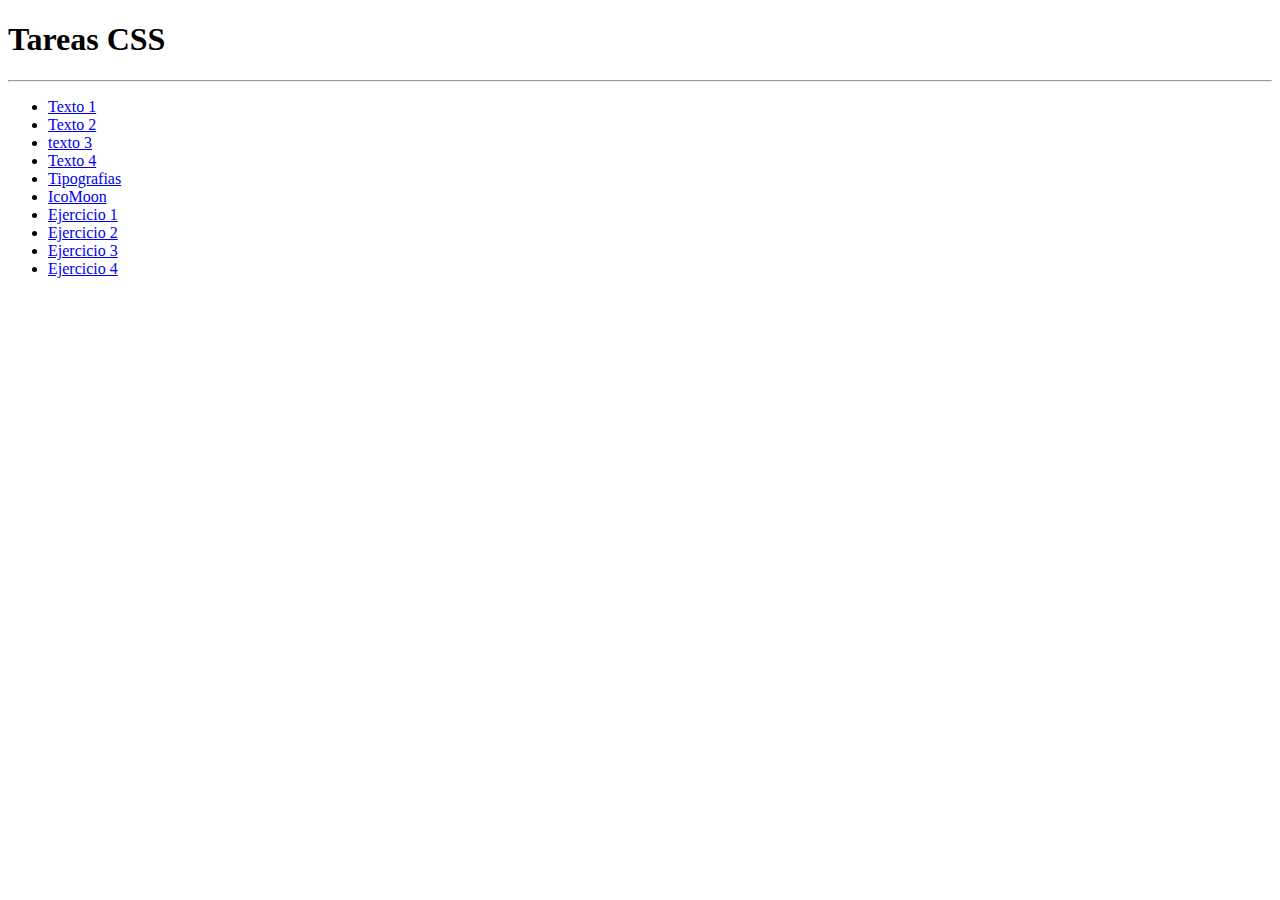
<file: index.html>
<!DOCTYPE html>
<html lang="en">
<head>
    <meta charset="UTF-8">
    <meta name="viewport" content="width=device-width, initial-scale=1.0">
    <title>Document</title>

</head>
<body>
    <h1>Tareas CSS</h1>
    <hr>
    <ul>
        <li><a href="texto_1.html">Texto 1</a></li>
        <li><a href="texto_2.html">Texto 2</a></li>
        <li><a href="texto_3.html">texto 3</a></li>
        <li><a href="texto_4.html">Texto 4</a></li>
        <li><a href="tipografias.html">Tipografias</a></li>
        <li><a href="icomoon.html">IcoMoon</a></li>
        <li><a href="ejercicio1.html">Ejercicio 1</a></li>
        <li><a href="ejercicio2.html">Ejercicio 2</a></li>
        <li><a href="ejercicio3.html">Ejercicio 3</a></li>
        <li><a href="ejercicio4.html">Ejercicio 4</a></li>    
    </ul>
</body>
</html>
</file>
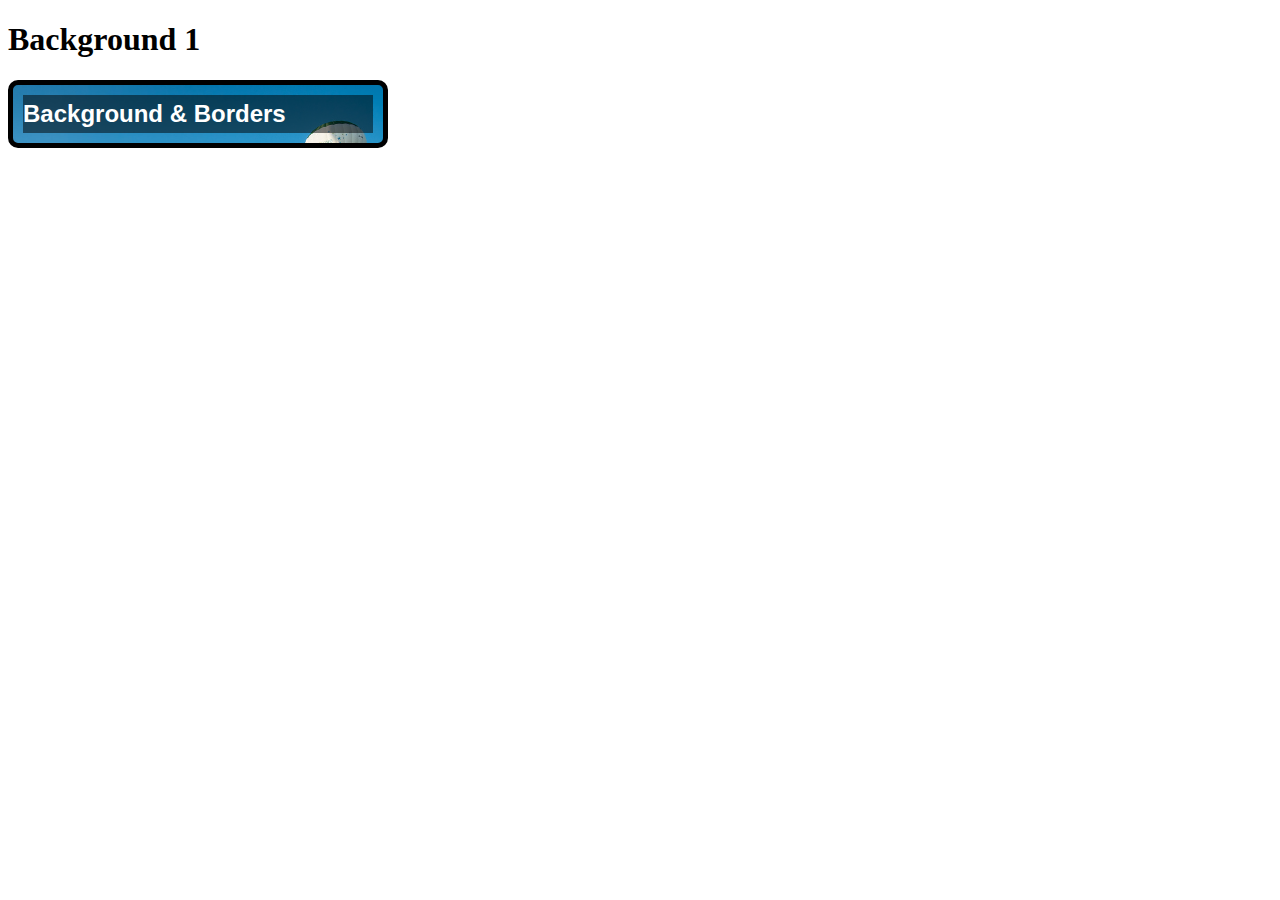
<file: background-1.html>
<!doctype html>
<html class="no-js" lang="">

<head>
  <meta charset="utf-8">
  <title>Modelo de caja ejercicio 1</title>
  <meta name="description" content="">
  <meta name="viewport" content="width=device-width, initial-scale=1">

  <link rel="icon" href="favicon.ico" sizes="any">
  <link rel="icon" href="icon.svg" type="image/svg+xml">
  <link rel="apple-touch-icon" href="icon.png">

  <link rel="stylesheet" href="background-1.css" media="screen">

  <link rel="manifest" href="site.webmanifest">
  <meta name="theme-color" content="#fafafa">
</head>

<body>

  <header>
    <h1>Background 1</h1>
  </header>

  <main>
    <header class="myHeader">
      <h2>Background & Borders</h2>
    </header>


  </main>


  <footer>

  </footer>
</body>

</html>
</file>
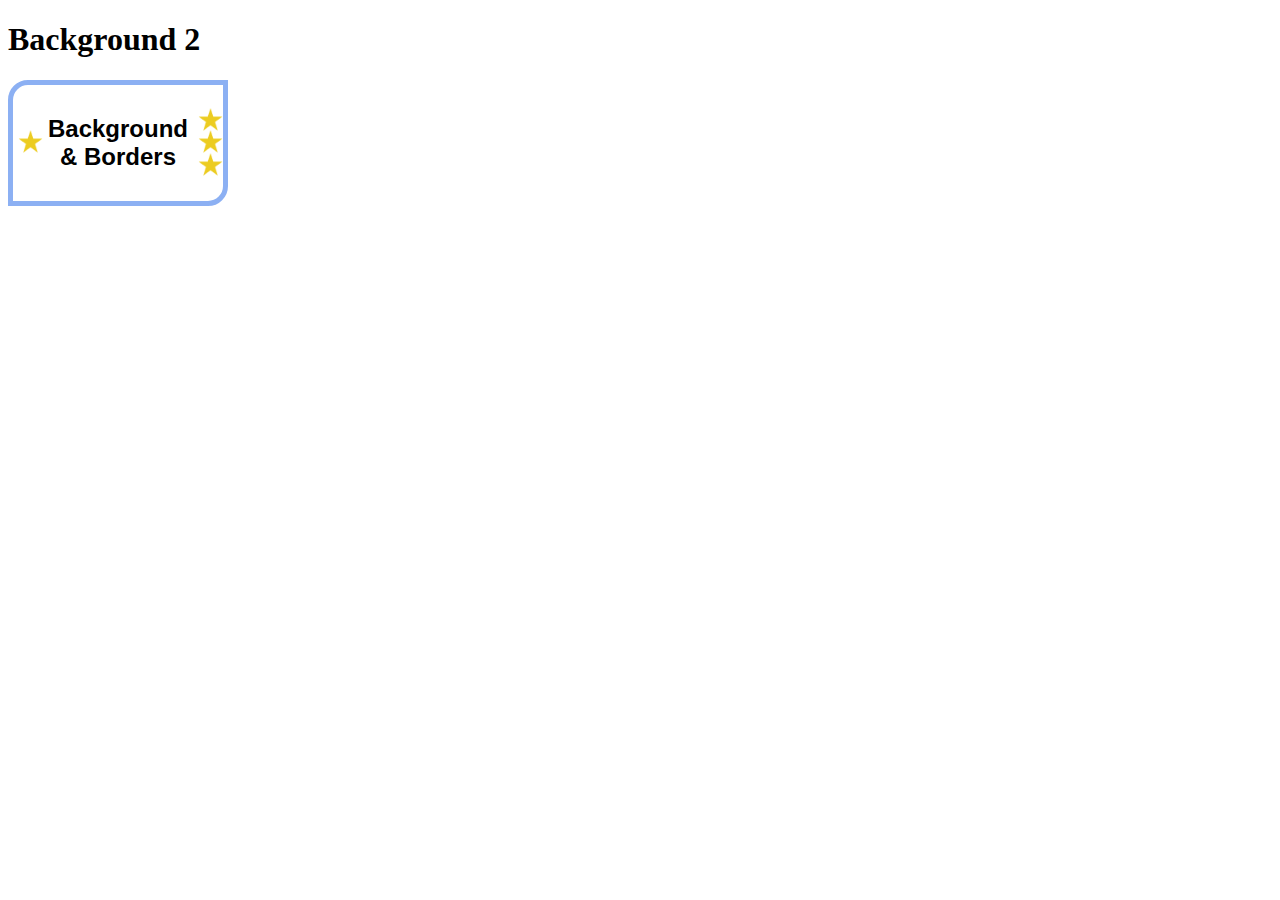
<file: background-2.html>
<!doctype html>
<html class="no-js" lang="">

<head>
  <meta charset="utf-8">
  <title>Modelo de caja ejercicio 1</title>
  <meta name="description" content="">
  <meta name="viewport" content="width=device-width, initial-scale=1">

  <link rel="icon" href="favicon.ico" sizes="any">
  <link rel="icon" href="icon.svg" type="image/svg+xml">
  <link rel="apple-touch-icon" href="icon.png">

  <link rel="stylesheet" href="background-2.css" media="screen">

  <link rel="manifest" href="site.webmanifest">
  <meta name="theme-color" content="#fafafa">
</head>

<body>

  <header>
    <h1>Background 2</h1>
  </header>

  <main>
    <header class="myHeader2">
      <h2>Background & Borders</h2>
    </header>


  </main>


  <footer>

  </footer>
</body>

</html>
</file>
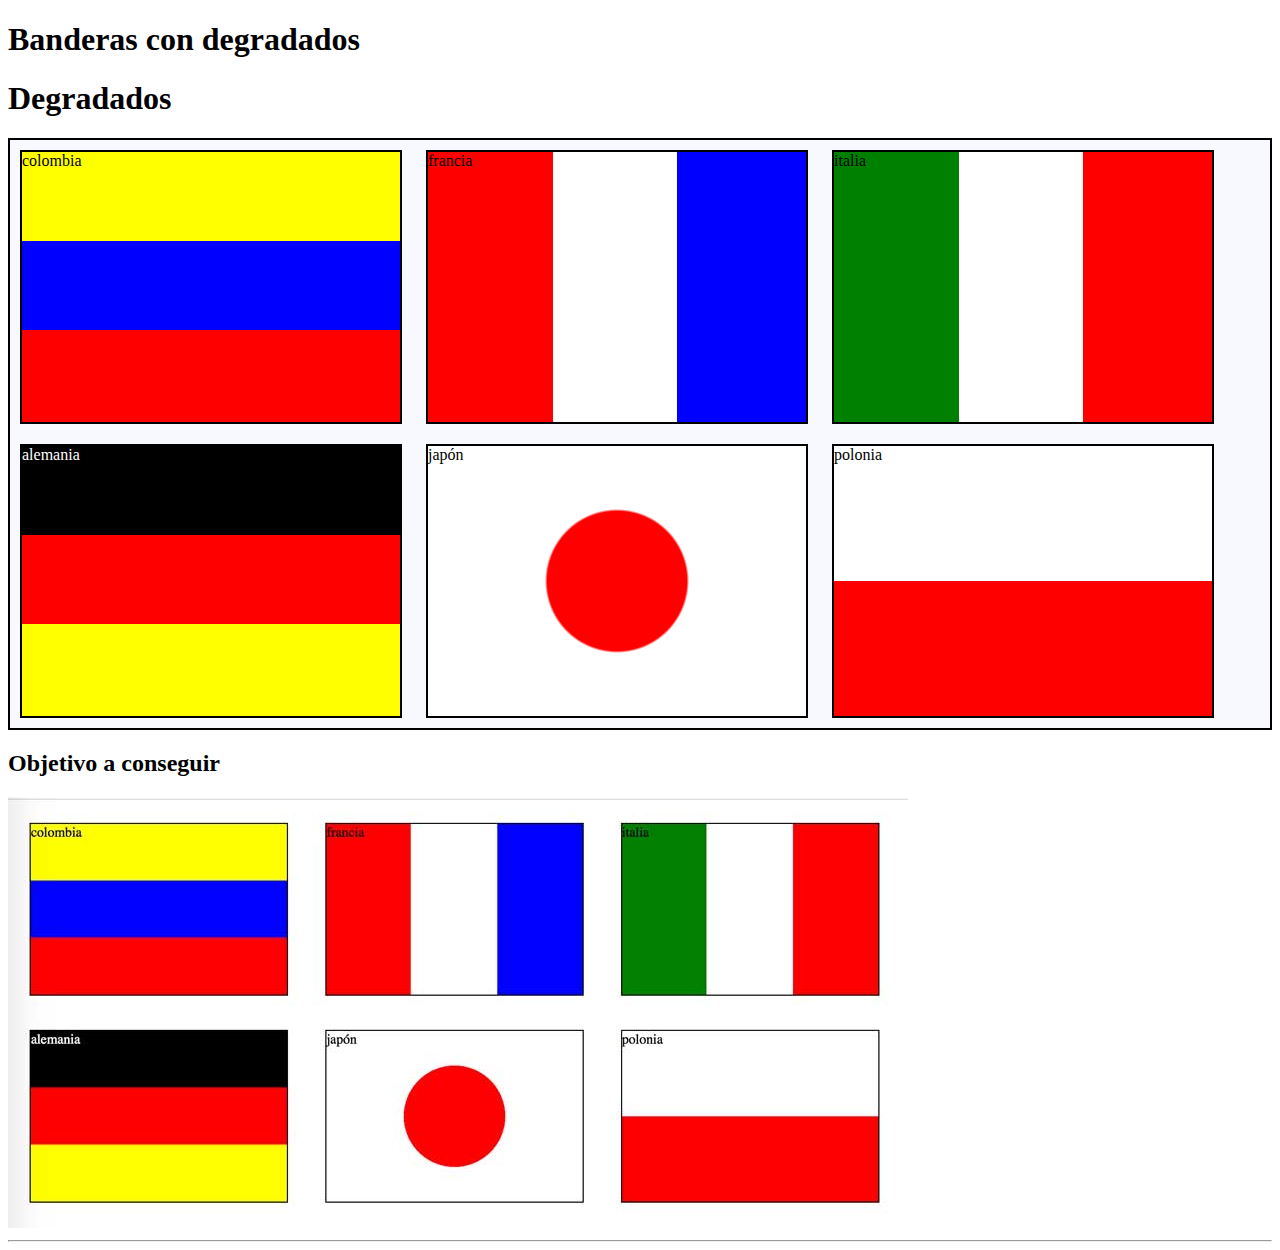
<file: banderas.html>
<!doctype html>
<html class="no-js" lang="">

<head>
  <meta charset="utf-8">
  <title>Modelo de caja ejercicio 1</title>
  <meta name="description" content="">
  <meta name="viewport" content="width=device-width, initial-scale=1">

  <link rel="icon" href="favicon.ico" sizes="any">
  <link rel="icon" href="icon.svg" type="image/svg+xml">
  <link rel="apple-touch-icon" href="icon.png">

  <link rel="stylesheet" href="banderas.css" media="screen">

  <link rel="manifest" href="site.webmanifest">
  <meta name="theme-color" content="#fafafa">
</head>

<body>

  <header>
    <h1>Banderas con degradados</h1>
  </header>

  <main>

    <h1>Degradados</h1>

    <section class="banderas">
      <div class="colombia">colombia</div>
      <div class="francia">francia</div>
      <div class="italia">italia</div>
      <div class="alemania">alemania</div>
      <div class="japon">japón</div>
      <div class="polonia">polonia</div>
    </section>

    <h2>Objetivo a conseguir</h2>
    <img src="./images/banderas.jpg" alt="">
    <hr>


  </main>


  <footer>

  </footer>
</body>

</html>
</file>
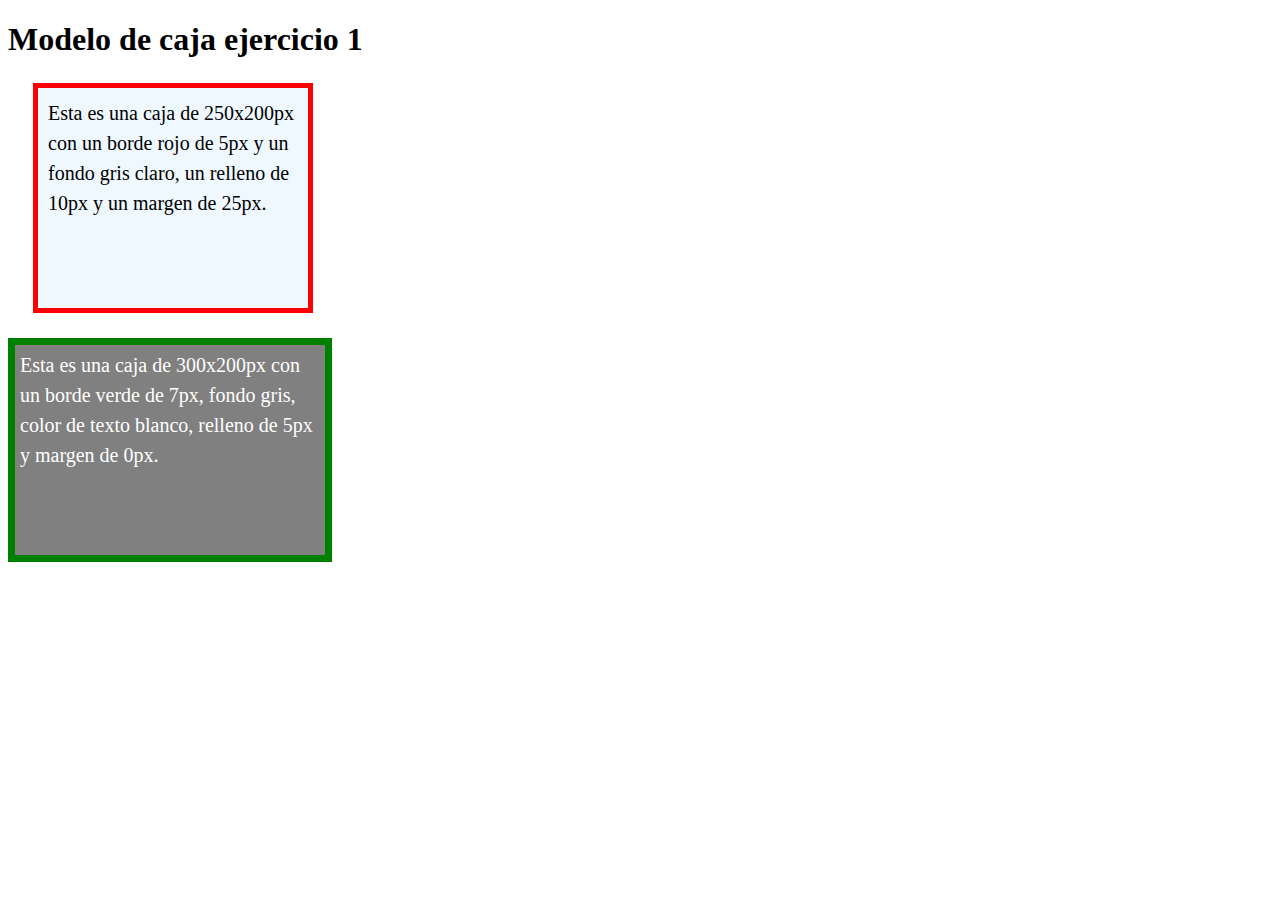
<file: ejercicio1.html>
<!doctype html>
<html class="no-js" lang="">

<head>
  <meta charset="utf-8">
  <title>Modelo de caja ejercicio 1</title>
  <meta name="description" content="">
  <meta name="viewport" content="width=device-width, initial-scale=1">

  <link rel="icon" href="favicon.ico" sizes="any">
  <link rel="icon" href="icon.svg" type="image/svg+xml">
  <link rel="apple-touch-icon" href="icon.png">

  <link rel="stylesheet" href="ejercicio1.css" media="screen">

  <link rel="manifest" href="site.webmanifest">
  <meta name="theme-color" content="#fafafa">
</head>

<body>

  <header>
    <h1>Modelo de caja ejercicio 1</h1>
    <div class="caja1">Esta es una caja de 250x200px con un borde rojo de 5px y un fondo gris claro, un relleno de 10px y un
      margen de 25px.</div>
    <div class="caja2">Esta es una caja de 300x200px con un borde verde de 7px, fondo gris, color de texto blanco, relleno
      de 5px y margen de 0px.</div>
  </header>

  <main>

  </main>


  <footer>

  </footer>
</body>

</html>
</file>
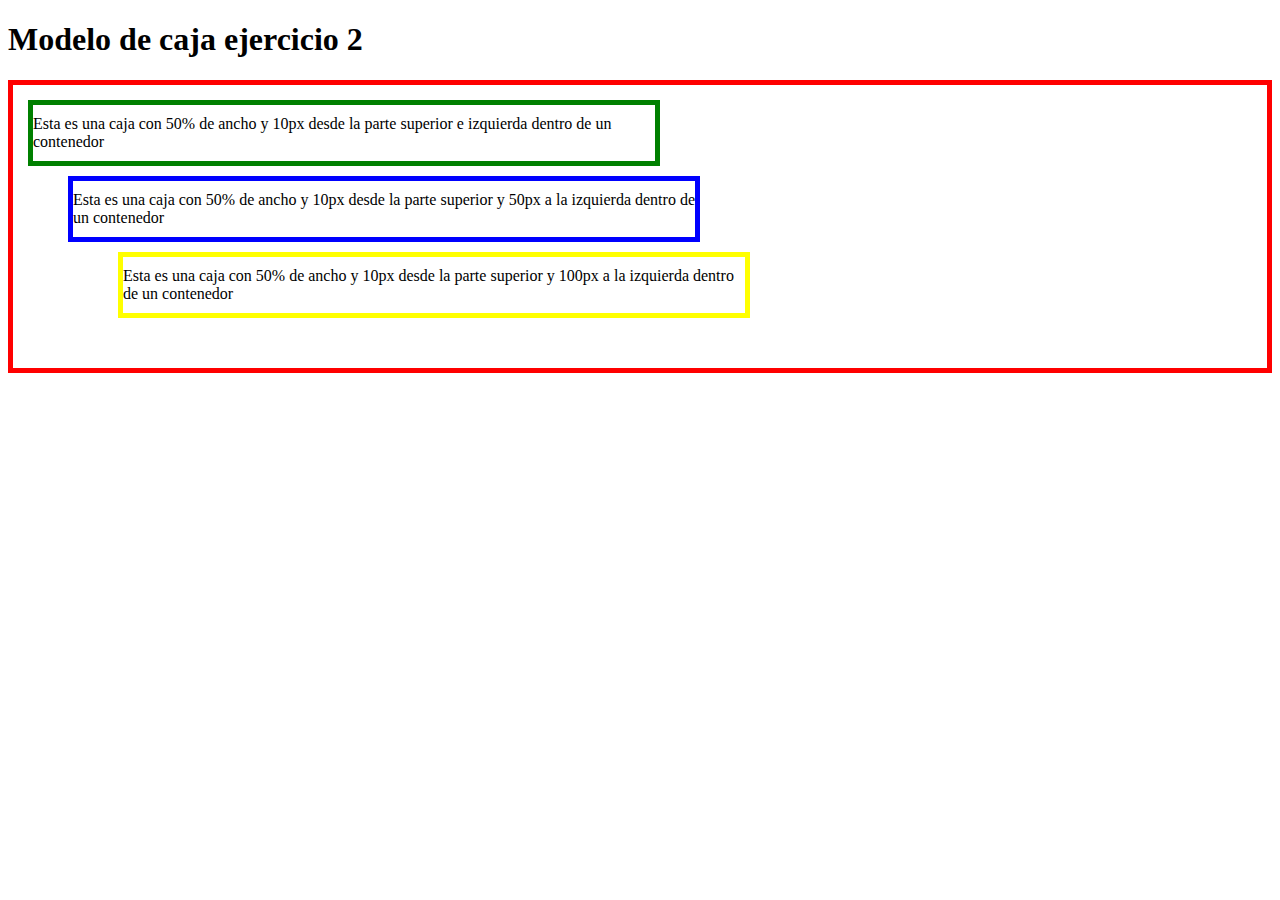
<file: ejercicio2.html>
<!doctype html>
<html class="no-js" lang="">

<head>
  <meta charset="utf-8">
  <title>Modelo de caja ejercicio 2</title>
  <meta name="description" content="">
  <meta name="viewport" content="width=device-width, initial-scale=1">

  <link rel="icon" href="favicon.ico" sizes="any">
  <link rel="icon" href="icon.svg" type="image/svg+xml">
  <link rel="apple-touch-icon" href="icon.png">

  <link rel="stylesheet" href="ejercicio2.css" media="screen">

  <link rel="manifest" href="site.webmanifest">
  <meta name="theme-color" content="#fafafa">
</head>

<body>

  <header>
    <h1>Modelo de caja ejercicio 2</h1>
    <div class="contenedor">
      <div class="caja1">Esta es una caja con 50% de ancho y 10px desde la parte superior e izquierda dentro de un
        contenedor</div>
      <div class="caja2">Esta es una caja con 50% de ancho y 10px desde la parte superior y 50px a la izquierda dentro de un
        contenedor</div>
      <div class="caja3">Esta es una caja con 50% de ancho y 10px desde la parte superior y 100px a la izquierda dentro de
        un contenedor</div>
    </div>
  </header>

  <main>

  </main>


  <footer>

  </footer>
</body>

</html>
</file>
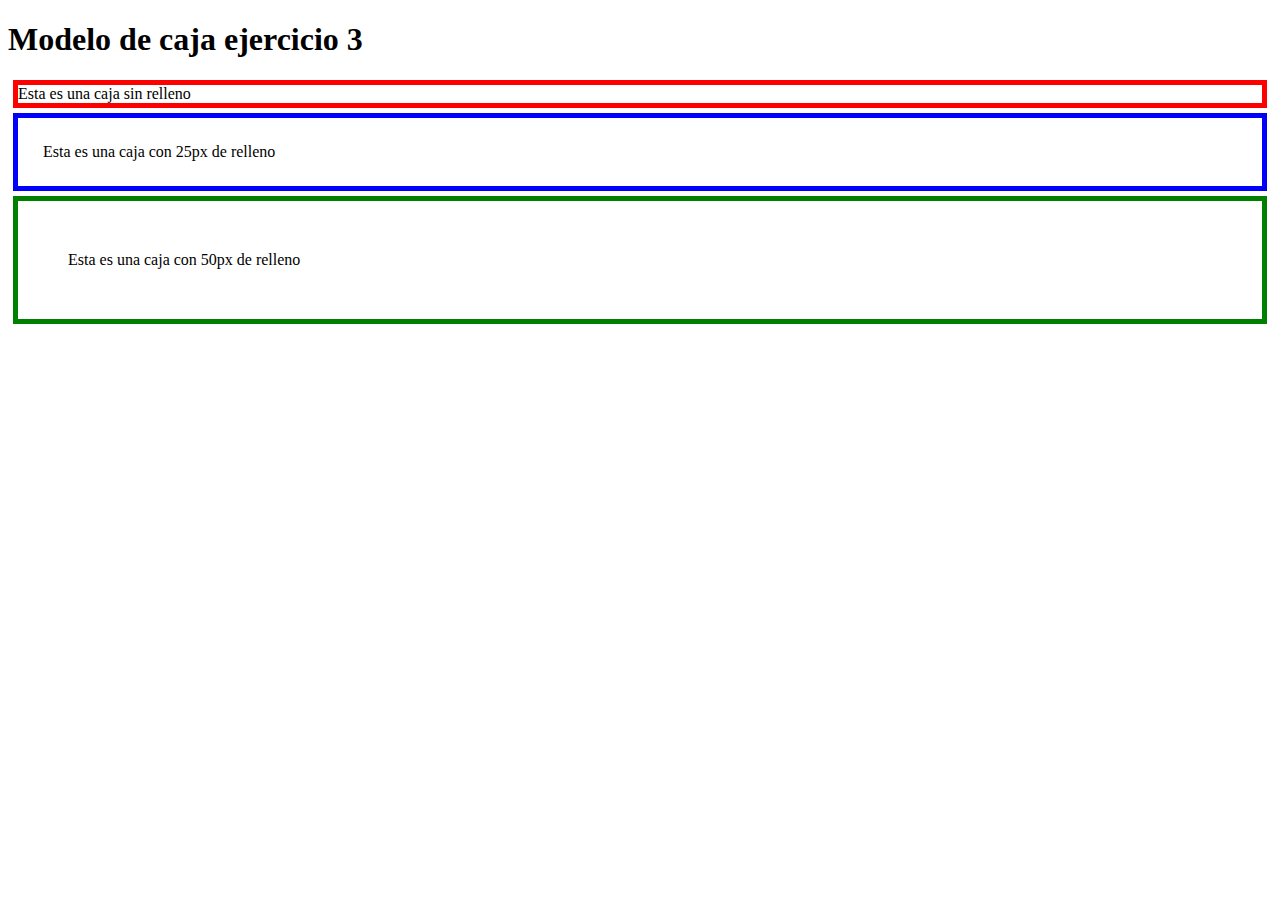
<file: ejercicio3.html>
<!doctype html>
<html class="no-js" lang="">

<head>
  <meta charset="utf-8">
  <title>Modelo de caja ejercicio 3</title>
  <meta name="description" content="">
  <meta name="viewport" content="width=device-width, initial-scale=1">

  <link rel="icon" href="favicon.ico" sizes="any">
  <link rel="icon" href="icon.svg" type="image/svg+xml">
  <link rel="apple-touch-icon" href="icon.png">

  <link rel="stylesheet" href="ejercicio3.css" media="screen">

  <link rel="manifest" href="site.webmanifest">
  <meta name="theme-color" content="#fafafa">
</head>

<body>

  <header>
    <h1>Modelo de caja ejercicio 3</h1>
    <div class="caja1">
      Esta es una caja sin relleno
    </div>
    <div class="caja2">
      Esta es una caja con 25px de relleno
    </div>
    <div class="caja3">
      Esta es una caja con 50px de relleno
    </div>
  </header>

  <main>

  </main>


  <footer>

  </footer>
</body>

</html>
</file>
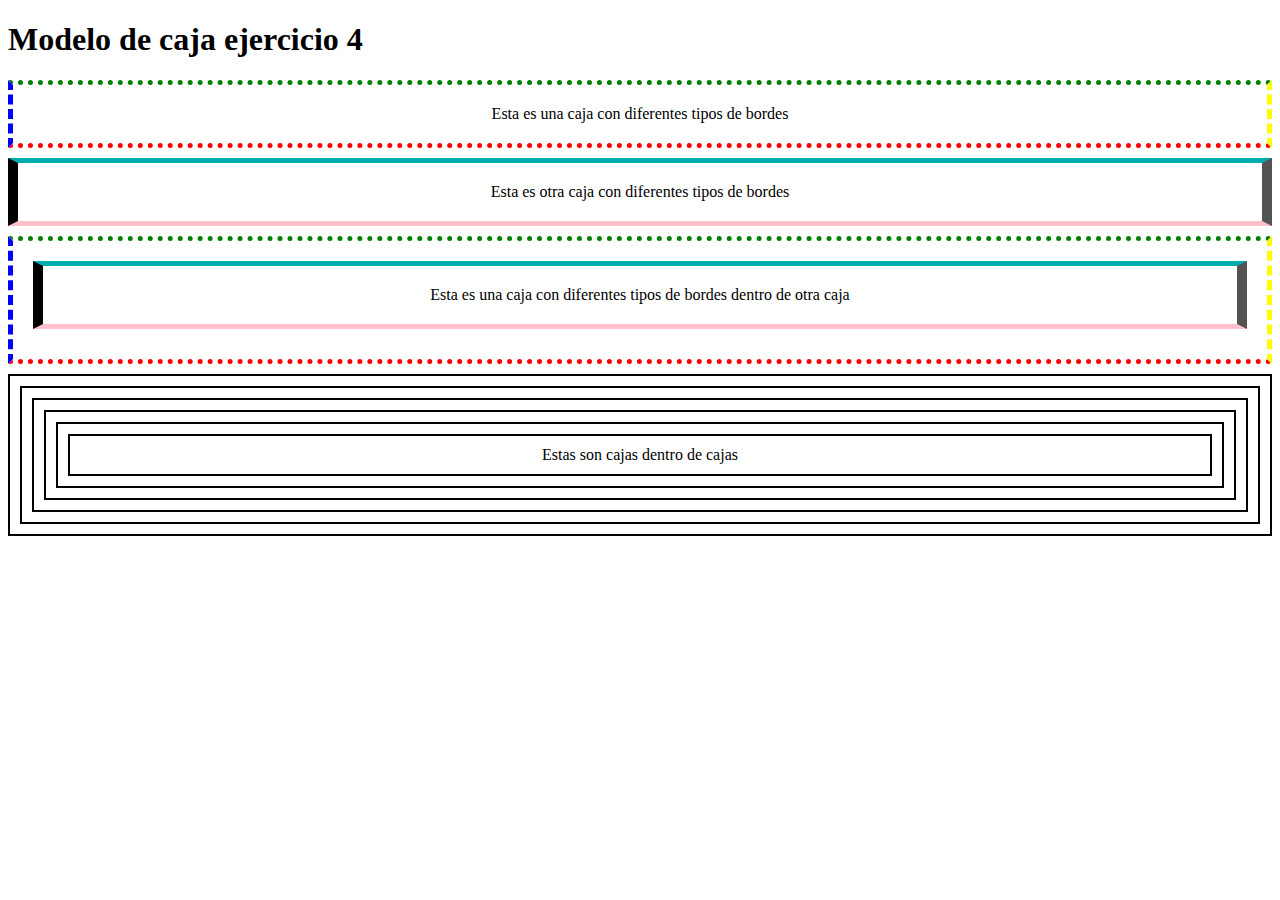
<file: ejercicio4.html>
<!doctype html>
<html class="no-js" lang="">

<head>
  <meta charset="utf-8">
  <title>Modelo de caja ejercicio 4</title>
  <meta name="description" content="">
  <meta name="viewport" content="width=device-width, initial-scale=1">

  <link rel="icon" href="favicon.ico" sizes="any">
  <link rel="icon" href="icon.svg" type="image/svg+xml">
  <link rel="apple-touch-icon" href="icon.png">

  <link rel="stylesheet" href="ejercicio4.css" media="screen">

  <link rel="manifest" href="site.webmanifest">
  <meta name="theme-color" content="#fafafa">
</head>

<body>
  <header>
    <h1>Modelo de caja ejercicio 4</h1>
    <div class="caja1 ejercicio4">Esta es una caja con diferentes tipos de bordes</div>
    <div class="caja2 ejercicio4">Esta es otra caja con diferentes tipos de bordes</div>
    <div class="caja1 ejercicio4">
      <div class="caja2 ejercicio4">Esta es una caja con diferentes tipos de bordes dentro de otra caja</div>
    </div>
    <div class="caja3">
      <div class="caja3">
        <div class="caja3">
          <div class="caja3">
            <div class="caja3">
              <div class="caja3">
                Estas son cajas dentro de cajas
              </div>
            </div>
          </div>
        </div>
      </div>
    </div>
  </header>

  <main>

  </main>


  <footer>

  </footer>
</body>

</html>
</file>
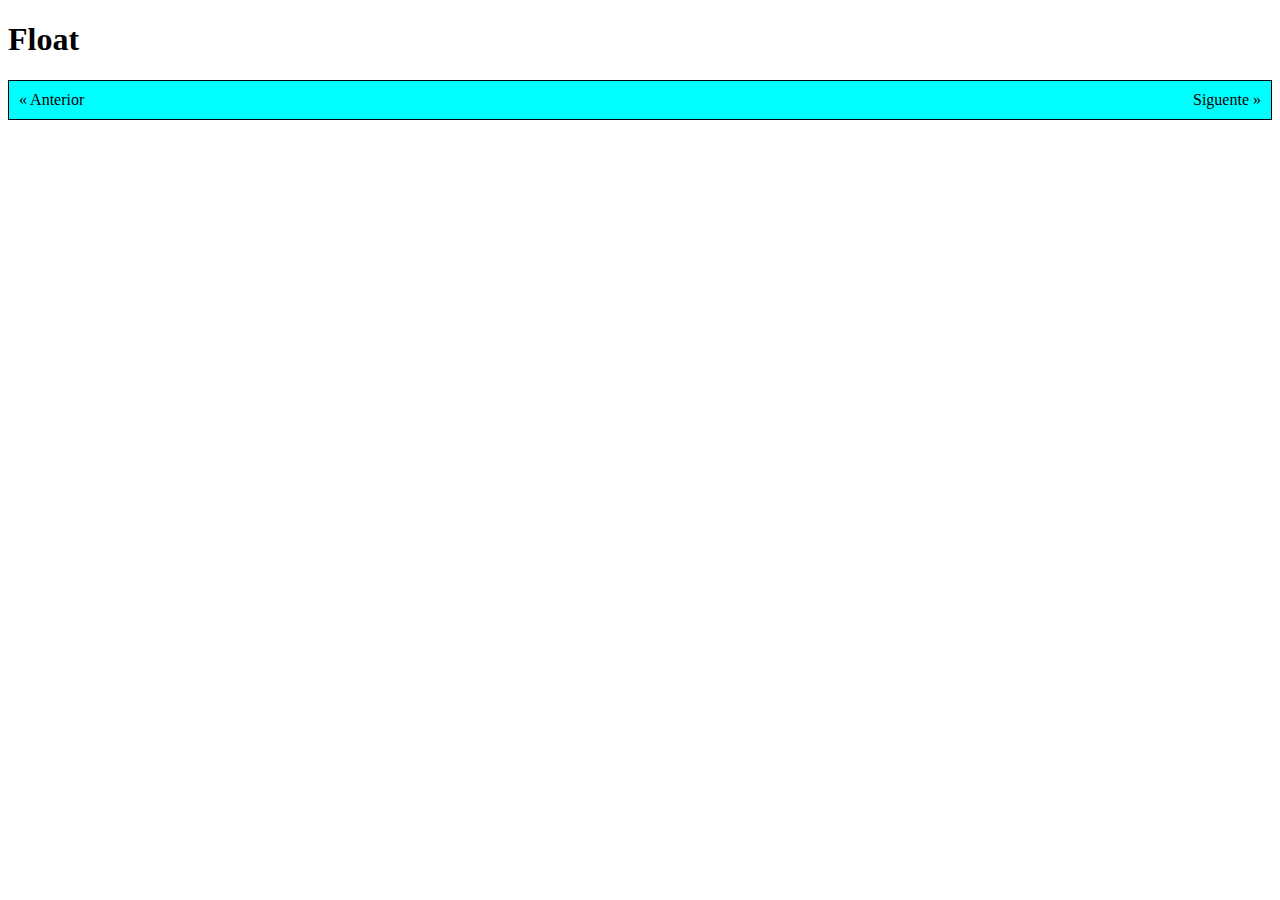
<file: float.html>
<!DOCTYPE html>
<html lang="en">
<head>
    <meta charset="UTF-8">
    <meta name="viewport" content="width=device-width, initial-scale=1.0">
    <link rel="stylesheet" href="float.css">
    <title>Document</title>
</head>
<body>
    <header>
        <h1>Float</h1>
    </header>
    <main>
        <section class="paginate">
            <span>
                &laquo Anterior
            </span>
            <span>
                Siguente &raquo
            </span>
        </section>
    </main>
</body>
</html>
</file>
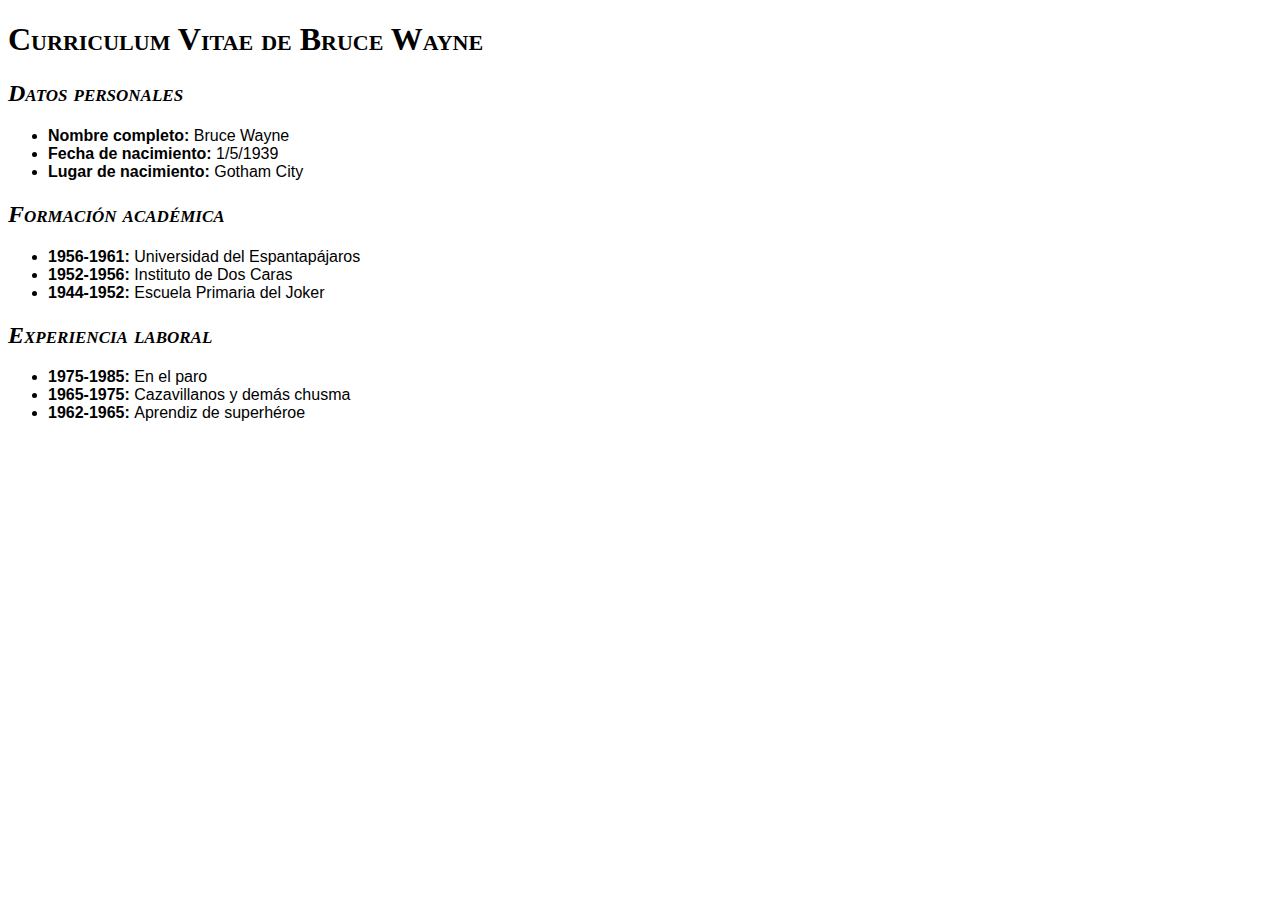
<file: texto_2.html>
<!DOCTYPE html>
<html lang="es">

<head>
  <meta charset="UTF-8">
  <meta name="viewport" content="width=device-width, initial-scale=1.0">
  <title>CV Bruce Wayne</title>
  <link rel="stylesheet" href="texto_2.css">
</head>

<body>
  <h1>Curriculum Vitae de Bruce Wayne</h1>

  <h2>Datos personales</h2>
  <ul>
    <li>Nombre completo: <strong>Bruce Wayne</strong></li>
    <li>Fecha de nacimiento: <strong>1/5/1939</strong></li>
    <li>Lugar de nacimiento: <strong>Gotham City</strong></li>
  </ul>

  <h2>Formación académica</h2>
  <ul>
    <li>1956-1961: <strong>Universidad del Espantapájaros</strong></li>
    <li>1952-1956: <strong>Instituto de Dos Caras</strong></li>
    <li>1944-1952: <strong>Escuela Primaria del Joker</strong></li>
  </ul>

  <h2>Experiencia laboral</h2>
  <ul>
    <li>1975-1985: <strong>En el paro</strong></li>
    <li>1965-1975: <strong>Cazavillanos y demás chusma</strong></li>
    <li>1962-1965: <strong>Aprendiz de superhéroe</strong></li>
  </ul>

</body>

</html>
</file>
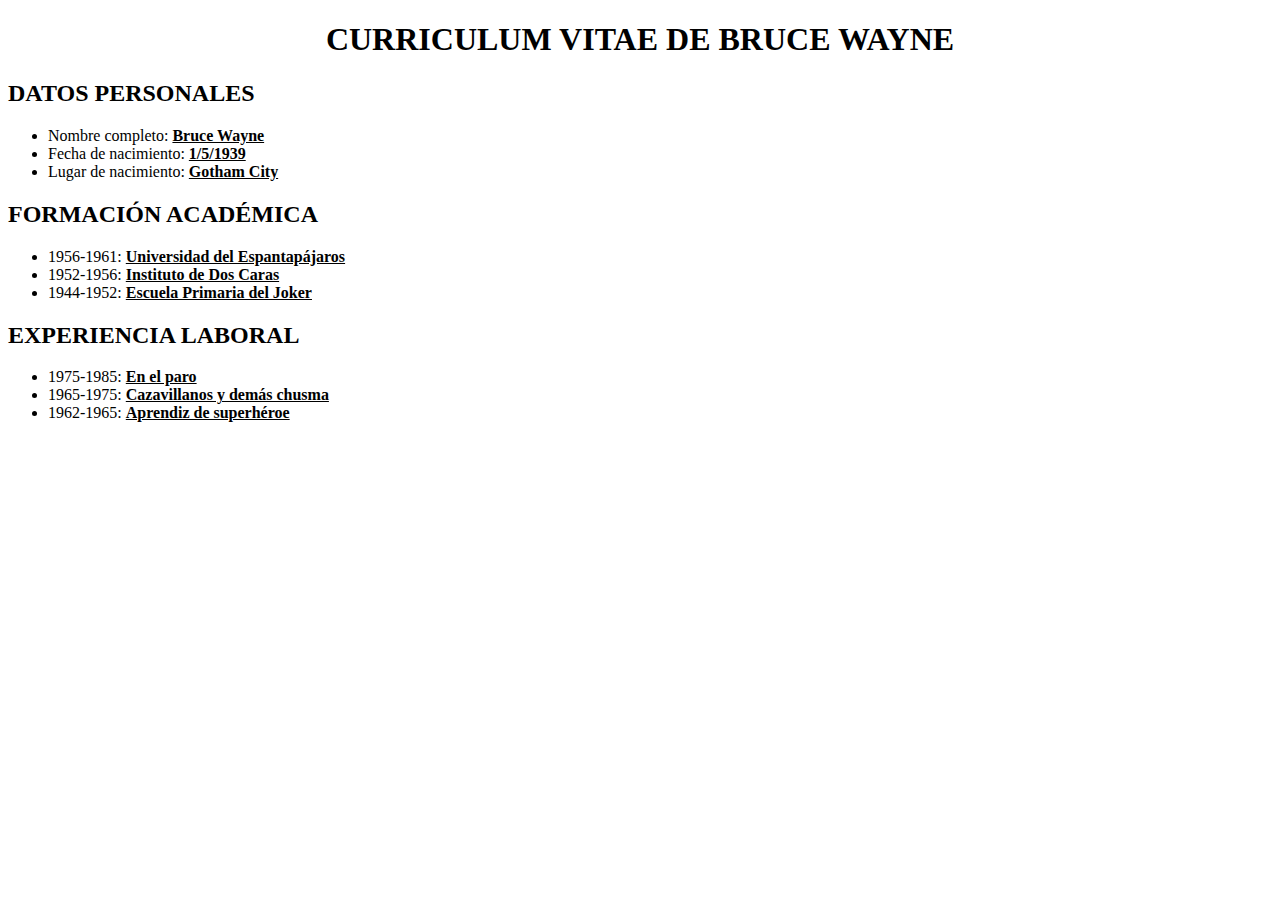
<file: texto_3.html>
<!DOCTYPE html>
<html lang="es">

<head>
  <meta charset="UTF-8">
  <meta name="viewport" content="width=device-width, initial-scale=1.0">
  <title>CV Bruce Wayne</title>
  <link rel="stylesheet" href="texto_3.css">
</head>

<body>
  <h1>Curriculum Vitae de Bruce Wayne</h1>

  <h2>Datos personales</h2>
  <ul>
    <li>Nombre completo: <strong>Bruce Wayne</strong></li>
    <li>Fecha de nacimiento: <strong>1/5/1939</strong></li>
    <li>Lugar de nacimiento: <strong>Gotham City</strong></li>
  </ul>

  <h2>Formación académica</h2>
  <ul>
    <li>1956-1961: <strong>Universidad del Espantapájaros</strong></li>
    <li>1952-1956: <strong>Instituto de Dos Caras</strong></li>
    <li>1944-1952: <strong>Escuela Primaria del Joker</strong></li>
  </ul>

  <h2>Experiencia laboral</h2>
  <ul>
    <li>1975-1985: <strong>En el paro</strong></li>
    <li>1965-1975: <strong>Cazavillanos y demás chusma</strong></li>
    <li>1962-1965: <strong>Aprendiz de superhéroe</strong></li>
  </ul>

</body>

</html>
</file>
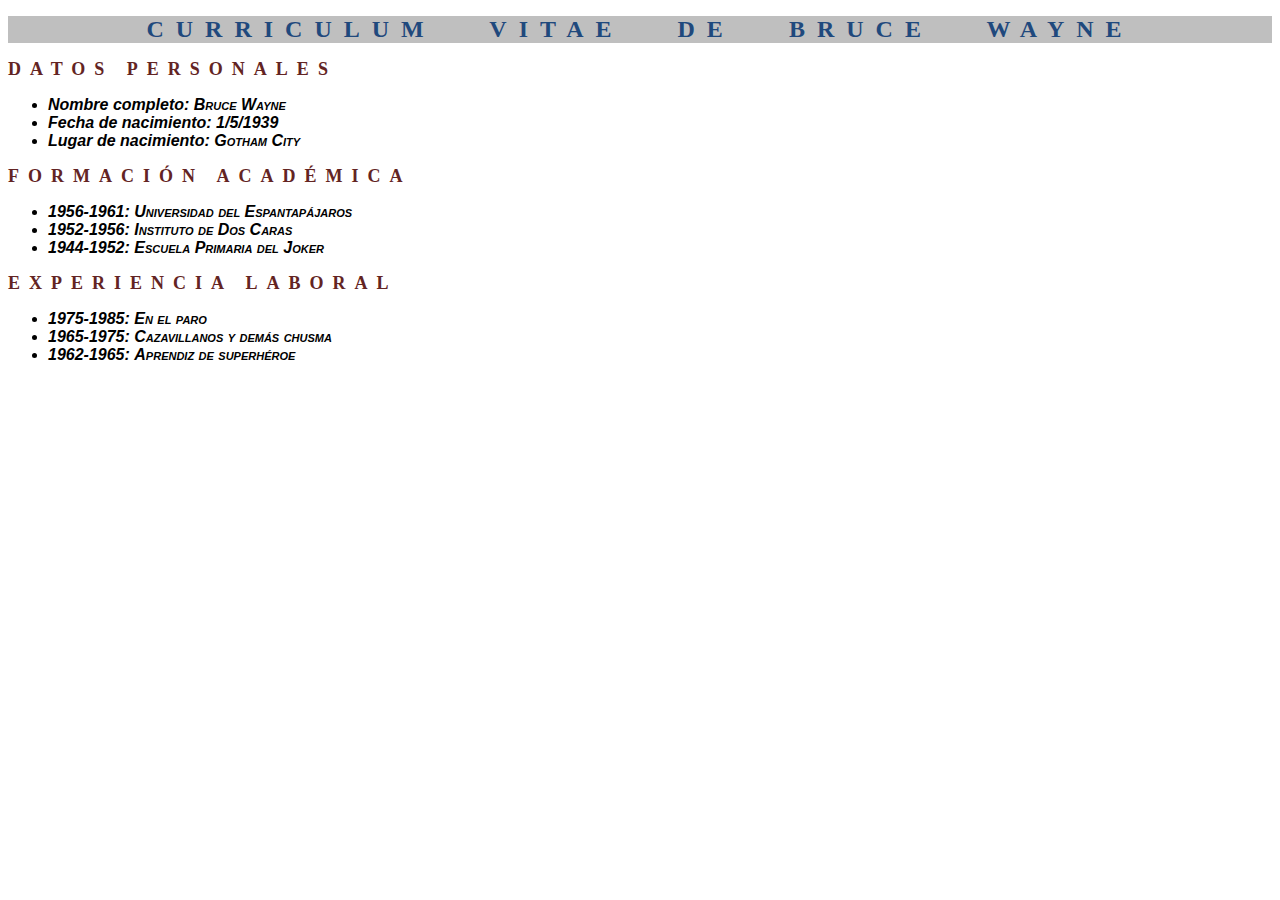
<file: texto_4.html>
<!DOCTYPE html>
<html lang="es">

<head>
  <meta charset="UTF-8">
  <meta name="viewport" content="width=device-width, initial-scale=1.0">
  <title>CV Bruce Wayne</title>
  <link rel="stylesheet" href="texto_4.css">
</head>

<body>
  <h1>Curriculum Vitae de Bruce Wayne</h1>

  <h2>Datos personales</h2>
  <ul>
    <li>Nombre completo: <strong>Bruce Wayne</strong></li>
    <li>Fecha de nacimiento: <strong>1/5/1939</strong></li>
    <li>Lugar de nacimiento: <strong>Gotham City</strong></li>
  </ul>

  <h2>Formación académica</h2>
  <ul>
    <li>1956-1961: <strong>Universidad del Espantapájaros</strong></li>
    <li>1952-1956: <strong>Instituto de Dos Caras</strong></li>
    <li>1944-1952: <strong>Escuela Primaria del Joker</strong></li>
  </ul>

  <h2>Experiencia laboral</h2>
  <ul>
    <li>1975-1985: <strong>En el paro</strong></li>
    <li>1965-1975: <strong>Cazavillanos y demás chusma</strong></li>
    <li>1962-1965: <strong>Aprendiz de superhéroe</strong></li>
  </ul>

</body>

</html>
</file>
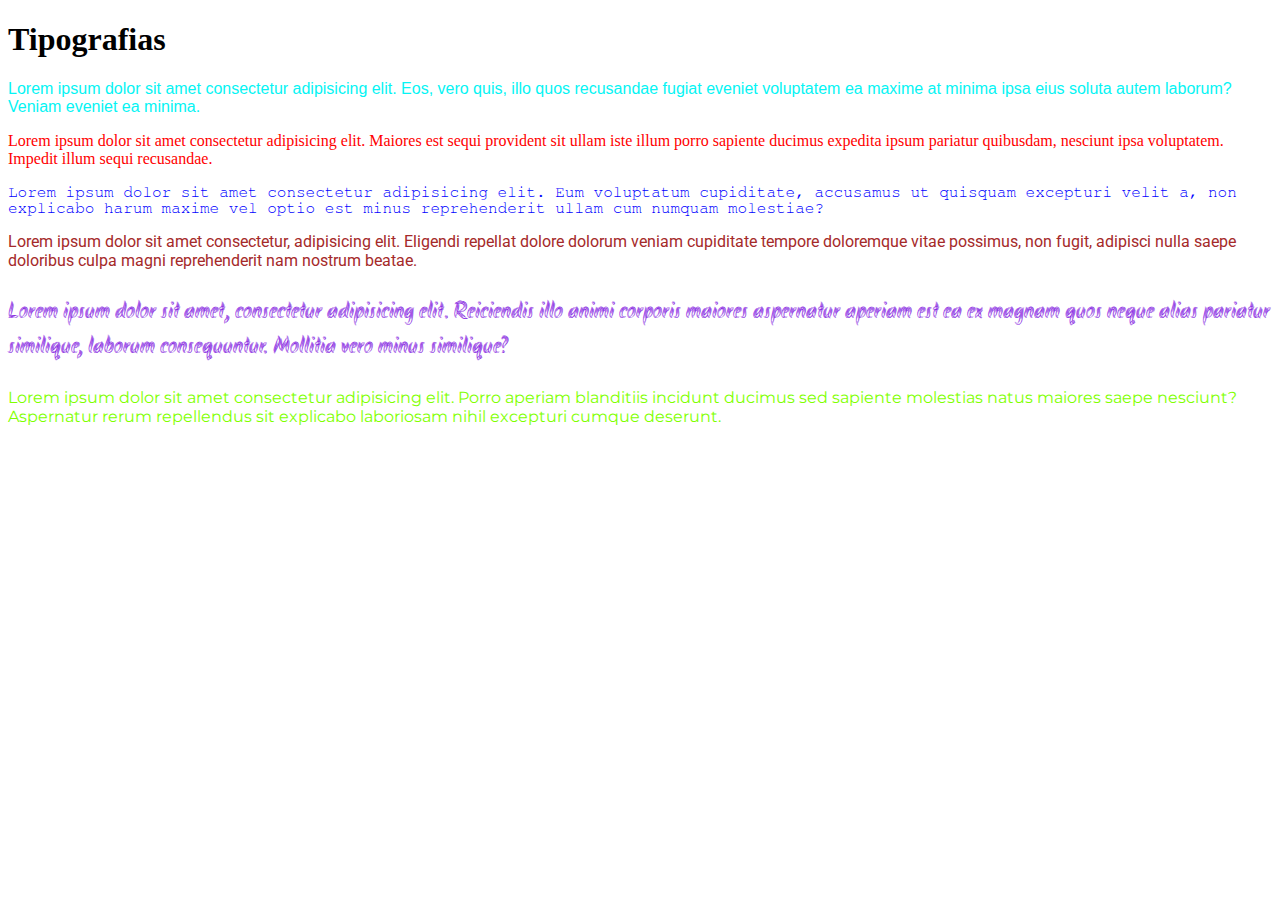
<file: tipografias.html>
<!DOCTYPE html>
<html lang="en">
<head>
    <meta charset="UTF-8">
    <meta name="viewport" content="width=device-width, initial-scale=1.0">
    <link rel="stylesheet" href="tipografias.css">
    <style>
        @import url('https://fonts.googleapis.com/css2?family=Roboto:wght@400&display=swap');
    </style>

    <link rel="preconnect" href="https://fonts.googleapis.com">
    <link rel="preconnect" href="https://fonts.gstatic.com" crossorigin>
    <link href="https://fonts.googleapis.com/css2?family=Montserrat:ital,wght@0,100..900;1,100..900&display=swap" rel="stylesheet">
    <title>Document</title>
</head>
<body>
    <h1>Tipografias</h1>
    <p class="primero">Lorem ipsum dolor sit amet consectetur adipisicing elit. Eos, vero quis, illo quos recusandae fugiat eveniet voluptatem ea maxime at minima ipsa eius soluta autem laborum? Veniam eveniet ea minima.</p>
    <p class="segundo">Lorem ipsum dolor sit amet consectetur adipisicing elit. Maiores est sequi provident sit ullam iste illum porro sapiente ducimus expedita ipsum pariatur quibusdam, nesciunt ipsa voluptatem. Impedit illum sequi recusandae.</p>
    <p class="tercero">Lorem ipsum dolor sit amet consectetur adipisicing elit. Eum voluptatum cupiditate, accusamus ut quisquam excepturi velit a, non explicabo harum maxime vel optio est minus reprehenderit ullam cum numquam molestiae?</p>
    <p class="cuarto">Lorem ipsum dolor sit amet consectetur, adipisicing elit. Eligendi repellat dolore dolorum veniam cupiditate tempore doloremque vitae possimus, non fugit, adipisci nulla saepe doloribus culpa magni reprehenderit nam nostrum beatae.</p>
    <p class="quinto">Lorem ipsum dolor sit amet, consectetur adipisicing elit. Reiciendis illo animi corporis maiores aspernatur aperiam est ea ex magnam quos neque alias pariatur similique, laborum consequuntur. Mollitia vero minus similique?</p>
    <p class="sexto">Lorem ipsum dolor sit amet consectetur adipisicing elit. Porro aperiam blanditiis incidunt ducimus sed sapiente molestias natus maiores saepe nesciunt? Aspernatur rerum repellendus sit explicabo laboriosam nihil excepturi cumque deserunt.</p>
</body>
</html>
</file>
<file: background-1.css>
.myHeader {
    border: 5px solid black;
    border-radius: 10px;
    padding: 10px 10px;
    text-align: left;
    background-image: url(./images/balloons.jpg);
    background-position: top right;
    background-size: 100%;
    width: 350px;

}

.myHeader h2 {
    background-color: rgba(0,0,0,.5);
    padding-top: 5px;
    padding-bottom: 5px;
    color: white;
    font-family: Arial, Helvetica, sans-serif;
    margin: 0;
}
</file>
<file: background-2.css>
.myHeader2 {
    width: 150px;
    border: 5px solid #8cb0f3;
    padding: 30px;
    border-top-left-radius: 20px;
    border-bottom-right-radius: 20px;
    font-family: Arial, Helvetica, sans-serif;
    background-image: url(./images/star.png), url(./images/star.png), url(./images/star.png),url(./images/star.png);
    background-repeat: no-repeat;
    background-position: 5px 50%, 100% 50%, 100% 25%, 100% 75%;
    background-size: 25px, 25px, 25px, 25px;
}

.myHeader2 h2 { 
    text-align: center;
    margin: 0;
}
</file>
<file: banderas.css>
.banderas {
    background-color: ghostwhite;
    border: 2px solid black;
}

.banderas div {
    width: 30%;
    aspect-ratio: 1.4;
    border: 2px solid black;
    display: inline-block; 
    margin: 10px;
    
}

.colombia {
    background-image: linear-gradient( yellow 0% 33%, blue 33% 66%, red 66% 100% );
}

.francia {
    background-image: linear-gradient(to right , red 0% 33%, white 33% 66%, blue 66% 100%);
}

.italia {
    background-image: linear-gradient(to right , green 0% 33%, white 33% 66%, red 66% 100%);
}

.alemania {
    color: white;
    background-image: linear-gradient( black 0% 33%, red 33% 66%, yellow 66% 100% );
}

.japon {
    background-color: white;
    background-image: radial-gradient(circle at center, red 30%, white 31%);
}

.polonia {
    background-image: linear-gradient( white 0% 50%, red 50% 100%);
}
</file>
<file: ejercicio1.css>
.caja1 {
    width: 250px;
    height: 200px;
    border: 5px solid red;
    background-color: aliceblue;
    padding: 10px;
    margin: 25px;
    font-size: 20px;
    line-height: 1.5em;
}

.caja2 {
    width: 300px;
    height: 200px;
    border: 7px solid green;
    background-color: grey;
    color: white;
    padding: 5px;
    margin: 0px;
    font-size: 20px;
    line-height: 1.5em;
}
</file>
<file: ejercicio2.css>
.contenedor {
    border: 5px solid red;
    padding: 5px;
    padding-bottom: 50px;
}

.caja1 {
    width: 50%;
    margin-top: 10px;
    margin-left: 10px;
    border: 5px solid green;
    padding: 10px 0;
}

.caja2 {
    width: 50%;
    margin-top: 10px;
    margin-left: 50px;
    border: 5px solid blue;
    padding: 10px 0;
}

.caja3 {
    width: 50%;
    margin-top: 10px;
    margin-left: 100px;
    border: 5px solid yellow;
    padding: 10px 0;
}
</file>
<file: ejercicio3.css>
.caja1 {
    border: 5px solid red;
    margin: 5px;
}

.caja2 {
    border: 5px solid blue;
    padding: 25px;
    margin: 5px;
}

.caja3 {
    border: 5px solid green;
    padding: 50px;
    margin: 5px;
}
</file>
<file: ejercicio4.css>
.ejercicio4.caja1 {
    border-width: 5px;

    border-top-style:dotted;
    border-top-color: green;
    border-bottom-style: dotted ;
    border-bottom-color: red;

    border-left-style: dashed;
    border-left-color: blue;

    border-right-style: dashed;
    border-right-color: yellow;
    
    text-align: center;
    padding: 20px;
    margin-bottom: 10px;
}

.ejercicio4.caja2 {
    margin-bottom: 10px;
    border: 5px inset black;
    border-left-width: 10px;
    border-right-width: 10px;

    border-bottom-color: pink;
    border-top-color: cyan;

    padding: 20px;
    text-align: center;
}

.caja3 {
    text-align: center;
    padding: 10px;
    border: 2px solid black;
}
</file>
<file: float.css>
.paginate {
    background-color: aqua;
    border: 1px solid black;
    padding: 10px;
}

.paginate span:nth-of-type(2) {
    float:right
}
</file>
<file: texto_2.css>
body {
    font-family: Arial, Verdana, sans-serif;
}

h1 {
    font-family: Georgia, 'Times New Roman', Times, serif;
    font-size: 32px;
    font-variant: small-caps;
}

h2 {
    font-family: Georgia, 'Times New Roman', Times, serif;
    font-size: 24px;
    font-variant: small-caps;
    font-style: italic;
}
li {
    font-weight: bold;
}
strong {
    font-weight: normal;
}
</file>
<file: texto_3.css>
h1 {
    text-align: center;
    text-transform: uppercase;
}
h2 {
    text-transform: uppercase;
}
strong {
    text-decoration: underline;
}
</file>
<file: texto_4.css>
body {
    font-family: Calibri, Arial, Helvetica, sans-serif;
}

h1 {
    font-family: Cambria, Times, serif;
    color: #1F497D;
    background-color: #BFBFBF;
    font-size: 24px;
    text-transform: uppercase;  /* Todo en mayúsculas */
    font-variant: small-caps;  /* Versalitas */
    text-align: center;  /* Texto centrado */
    letter-spacing: 0.5em;  /* Espaciado entre letras de 0.5em */
    word-spacing: 1.5em;  /* Espaciado entre palabras de 1.5em */
}

h2 {
    font-family: Cambria, Times, serif;
    color: #632423;
    font-size: 18px;
    letter-spacing: 0.5em; 
    text-transform: uppercase;
}

li {
    font-style: italic;
    font-weight: bold;
}

strong {
    font-weight: normal;
    font-variant: small-caps;
    font-weight: bold;
}
</file>
<file: tipografias.css>
.primero {
    font-family:Verdana, sans-serif;
    color: rgb(5, 244, 244);
}
.segundo {
    font-family:Didot, serif;
    color:red;
}
.tercero {
    font-family:FreeMono, monospace;
    color:blue;
} 
.cuarto {
    font-family: 'Roboto', sans-serif;
    font-weight: 400;
    color: brown;
}
.quinto {
    font-size: 24px;
    font-family: 'Akronim';
    color: blueviolet;
}
@font-face {
    font-family: 'Akronim';
    src: url('./fonts/Akronim/Akronim-Regular.ttf') format('truetype');
}
.sexto {
    font-family: Montserrat;
    font-weight: 400;
    color: chartreuse;
}
</file>
